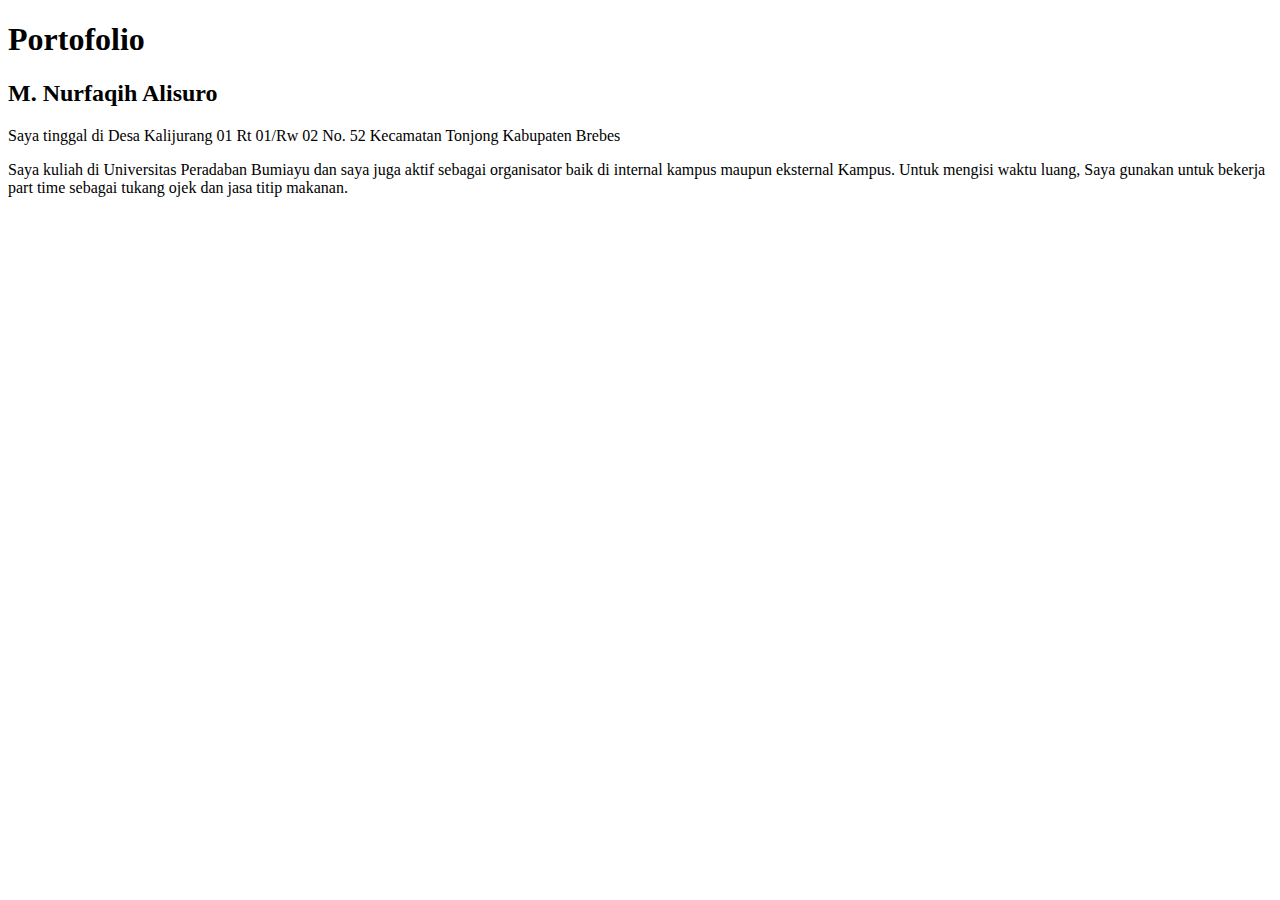
<file: portofolio/index.html>
<!DOCTYPE html>
<html>
<head>
	<title>Portofolio M. Nurfaqih Alisuro</title>
</head>
<body>
<h1>Portofolio</h1>
<h2>M. Nurfaqih Alisuro</h2>
<p>Saya tinggal di Desa Kalijurang 01 Rt 01/Rw 02 No. 52 Kecamatan Tonjong Kabupaten Brebes</p>
<p>Saya kuliah di Universitas Peradaban Bumiayu dan saya juga aktif sebagai organisator baik di internal kampus maupun eksternal Kampus. Untuk mengisi waktu luang, Saya gunakan untuk bekerja part time sebagai tukang ojek dan jasa titip makanan.</p>
</body>
</html>
</file>
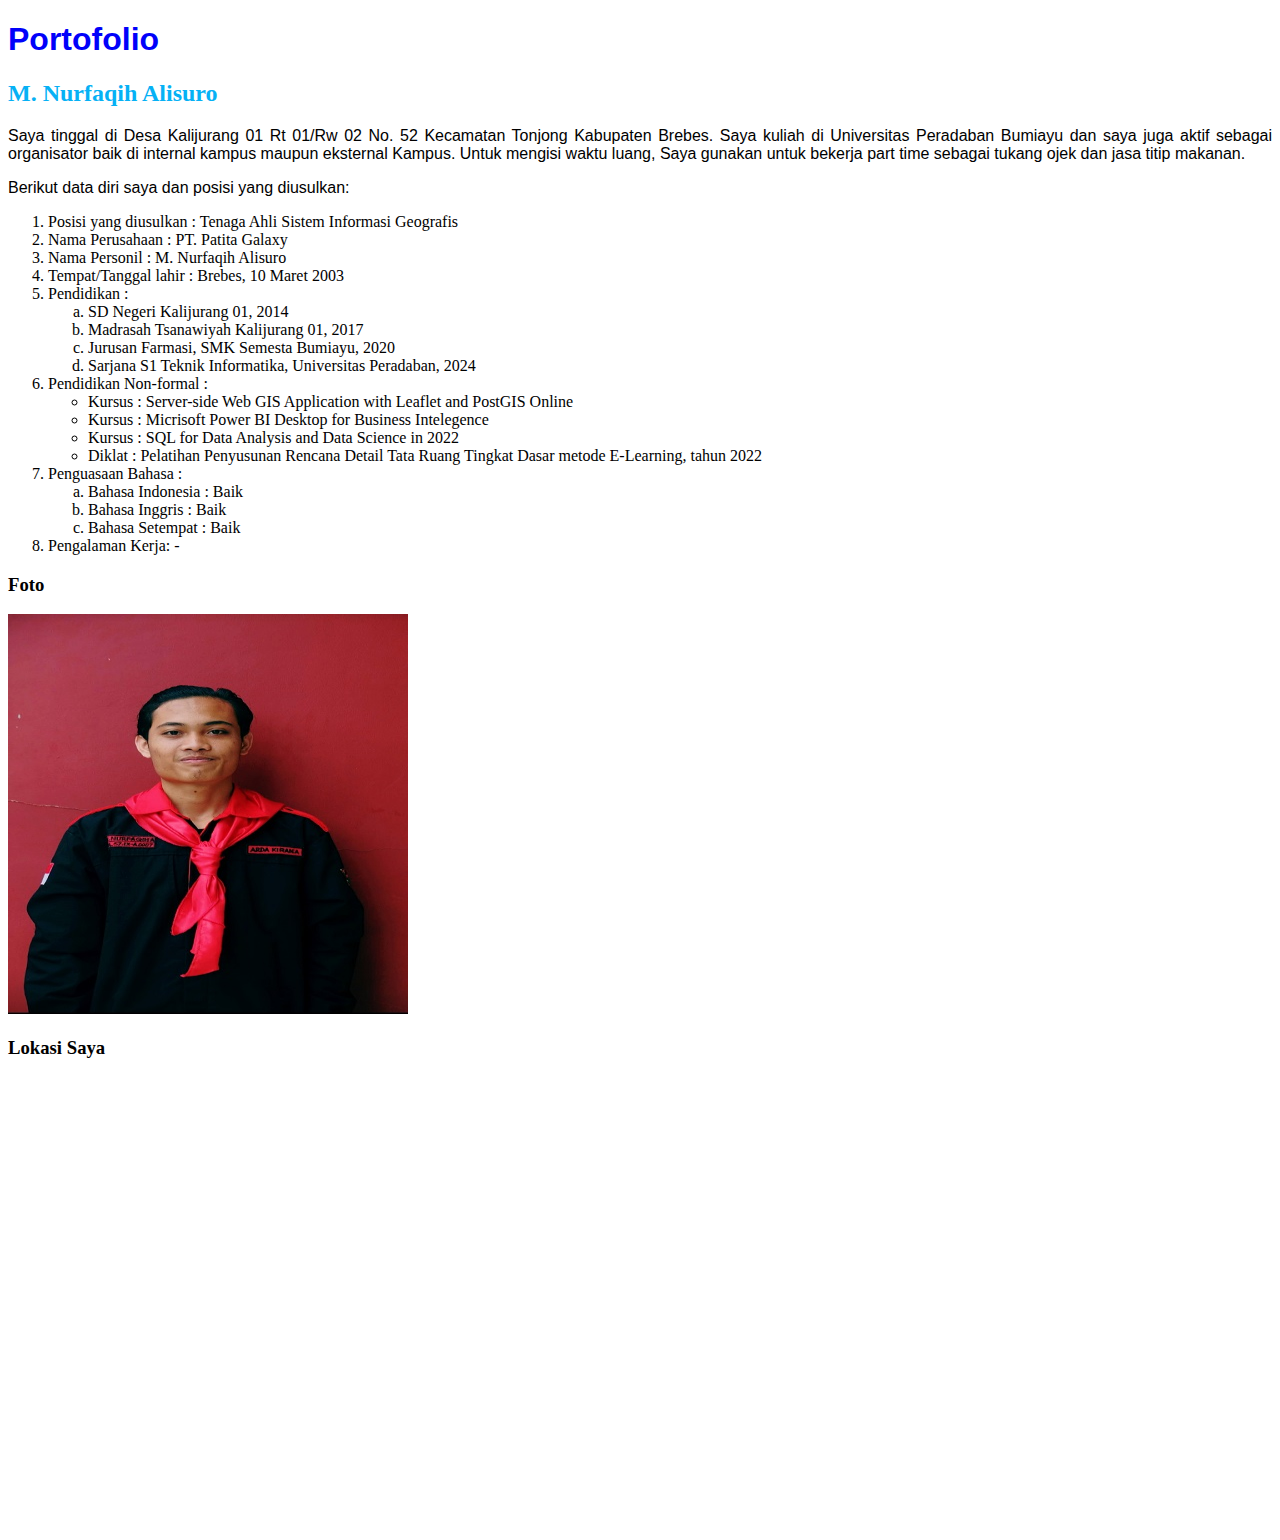
<file: portofolio/tugas1/tugas.html>
<!DOCTYPE html>
<html>
<head>
	<title>Curriculum Vitae M. Nurfaqih Alisuro</title>
	<link rel="stylesheet" href="../assets/css/style.css">
</head>
<body>
<h1>Portofolio</h1>
<h2>M. Nurfaqih Alisuro</h2>
<p>Saya tinggal di Desa Kalijurang 01 Rt 01/Rw 02 No. 52 Kecamatan Tonjong Kabupaten Brebes. Saya kuliah di Universitas Peradaban Bumiayu dan saya juga aktif sebagai organisator baik di internal kampus maupun eksternal Kampus. Untuk mengisi waktu luang, Saya gunakan untuk bekerja part time sebagai tukang ojek dan jasa titip makanan.</p>
<p>Berikut data diri saya dan posisi yang diusulkan:</p>
<ol> 
	<li>Posisi yang diusulkan : Tenaga Ahli Sistem Informasi Geografis</li>
	<LI>Nama Perusahaan	: PT. Patita Galaxy</LI>
	<li>Nama Personil : M. Nurfaqih Alisuro</li>
	<li>Tempat/Tanggal lahir : Brebes, 10 Maret 2003</li>
	<li>Pendidikan :
		<ol type="a"> 
			<li>SD Negeri Kalijurang 01, 2014</li>
			<li>Madrasah Tsanawiyah Kalijurang 01, 2017</li>
			<li>Jurusan Farmasi, SMK Semesta Bumiayu, 2020</li>
			<li>Sarjana S1 Teknik Informatika, Universitas Peradaban, 2024</li>
		</ol>
	</li>
	<li>Pendidikan Non-formal :
		<ul>
			<li>Kursus : Server-side Web GIS Application with Leaflet and PostGIS Online</li>
			<li>Kursus : Micrisoft Power BI Desktop for Business Intelegence</li>
			<li>Kursus : SQL for Data Analysis and Data Science in 2022</li>
			<li>Diklat : Pelatihan Penyusunan Rencana Detail Tata Ruang Tingkat Dasar metode E-Learning, tahun 2022</li>
		</ul>
	</li>
	<li>Penguasaan Bahasa :</li>
		<ol type="a">
			<li>Bahasa Indonesia : Baik</li>
			<li>Bahasa Inggris : Baik</li>
			<li>Bahasa Setempat : Baik</li>
		</ol>
	<li>Pengalaman Kerja: -</li>
</ol>
<h3>Foto</h3>
<img src="..\assets\images\faqih.jpg" style="width:400px;height:400px;">
<h3>Lokasi Saya</h3>
<iframe src="https://www.google.com/maps/embed?pb=!1m18!1m12!1m3!1d3958.1325213758373!2d108.99798062369568!3d-7.225721842780269!2m3!1f0!2f0!3f0!3m2!1i1024!2i768!4f13.1!3m3!1m2!1s0x2e6f8f8a350789b3%3A0x4e2c6f9b9f455021!2sKalijurang%20Satu%2C%20Kalijurang%2C%20Tonjong%2C%20Brebes%20Regency%2C%20Central%20Java!5e0!3m2!1sen!2sid!4v1687059683043!5m2!1sen!2sid" width="600" height="450" style="border:0;" allowfullscreen="" loading="lazy" referrerpolicy="no-referrer-when-downgrade"></iframe>
</body>
</html>
</file>
<file: portofolio/assets/css/style.css>
h1 {
  color: rgb(1, 1, 250);
  font-family:sans-serif;
}
h2 {
  color: rgb(6, 177, 245);
}
p {
  color: black;
  font-family: arial;
  text-align: justify;
}
</file>
